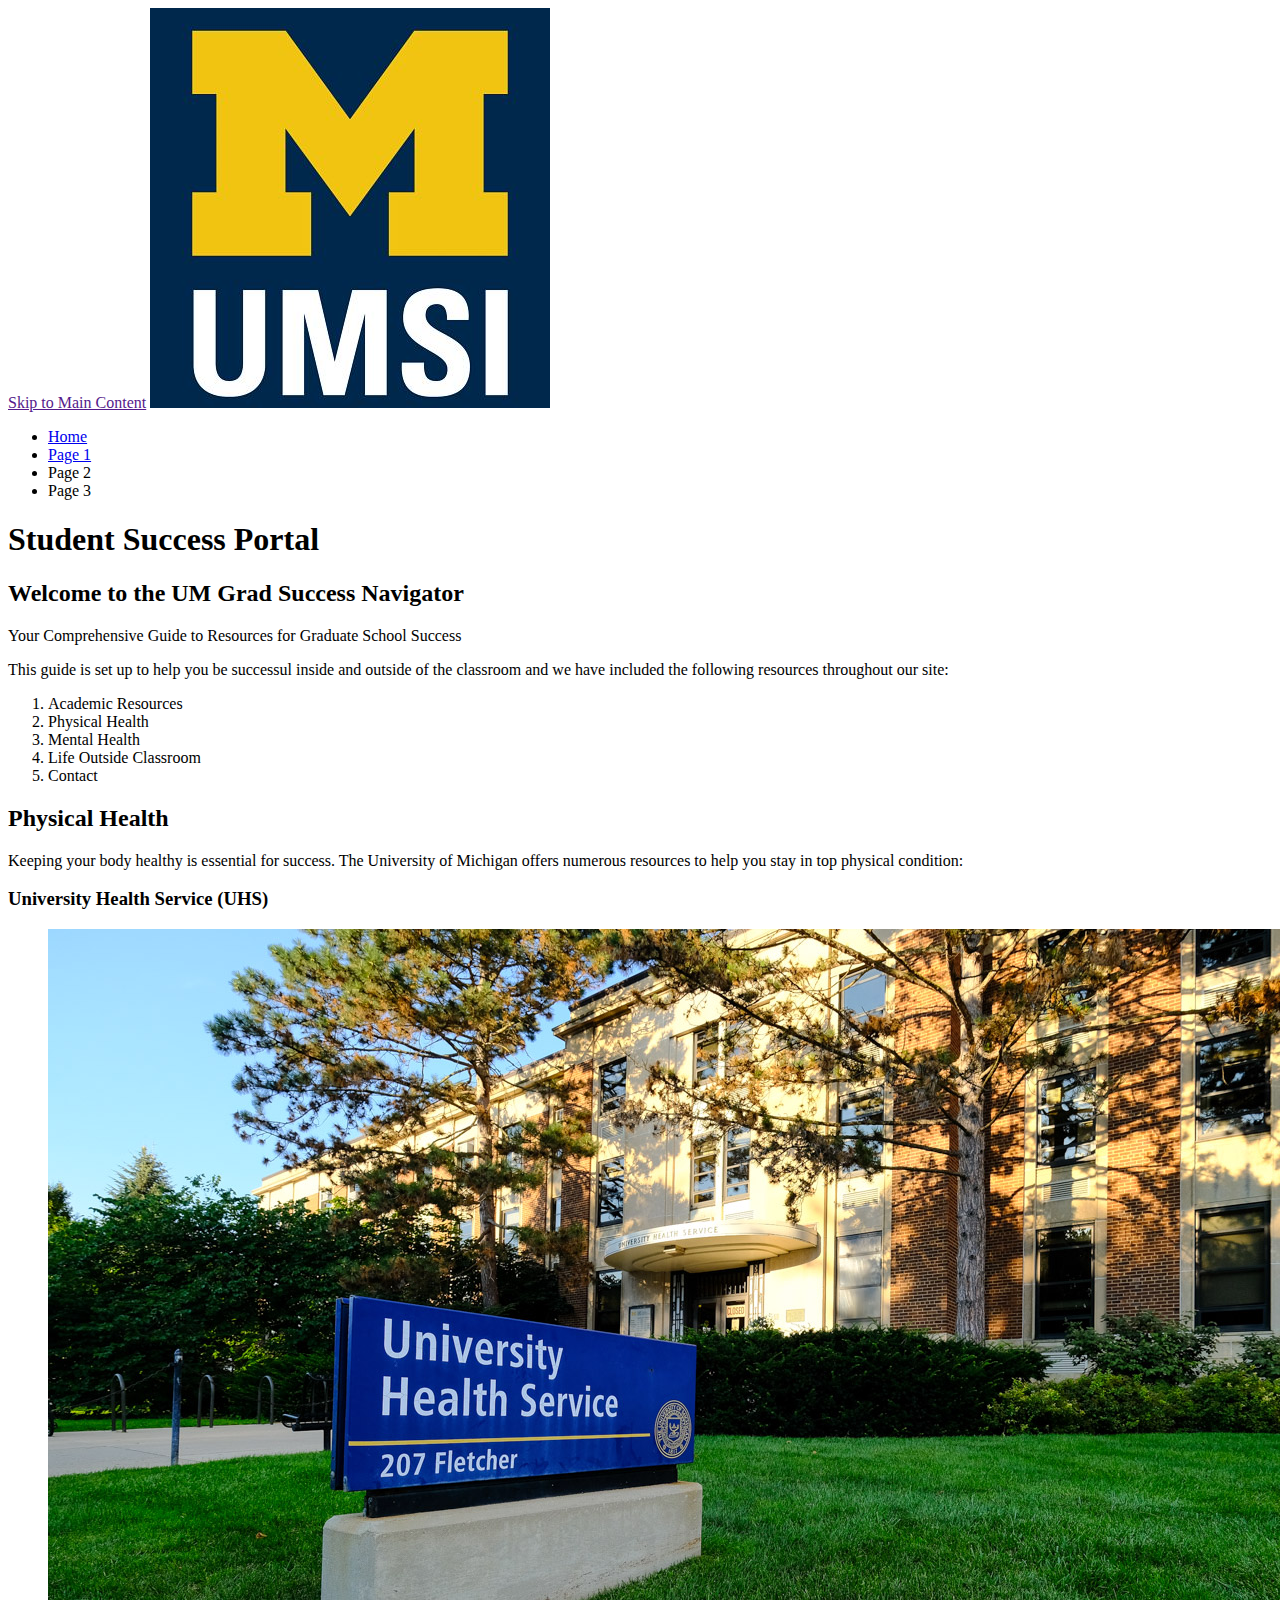
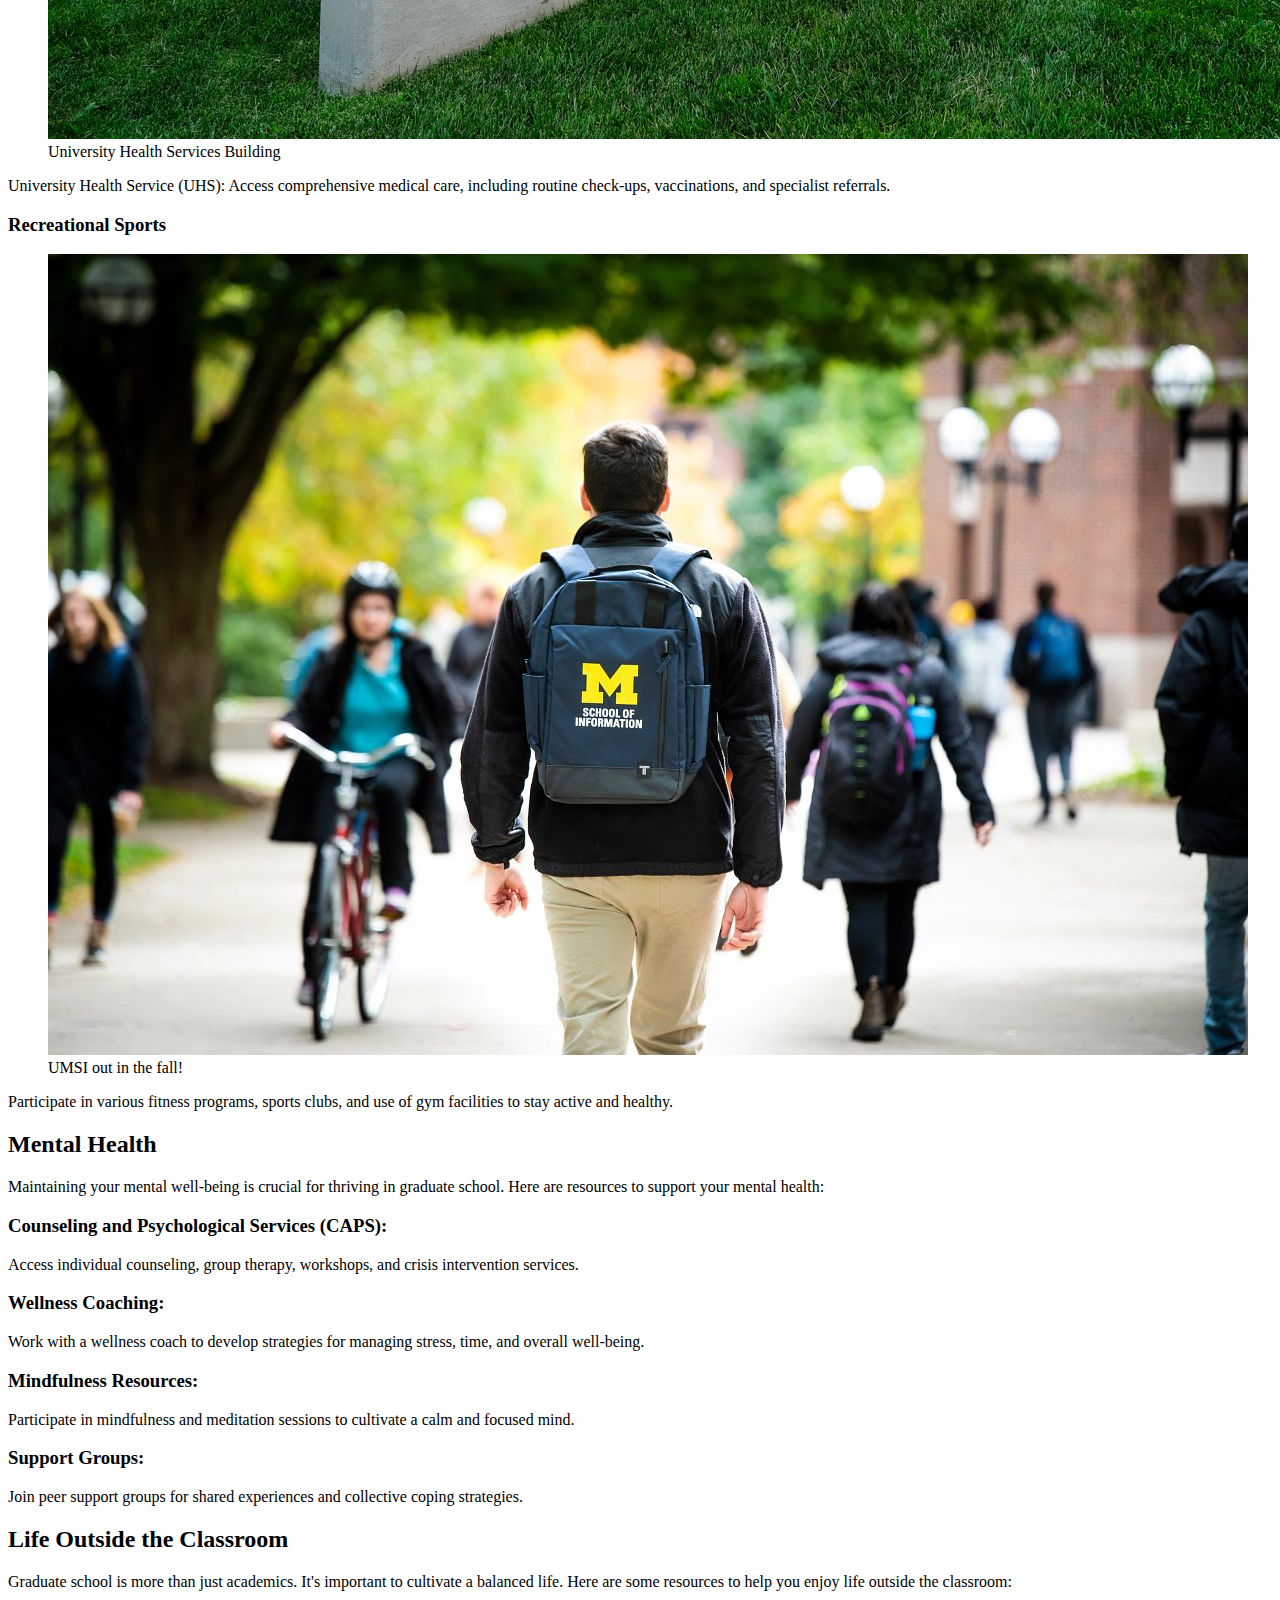
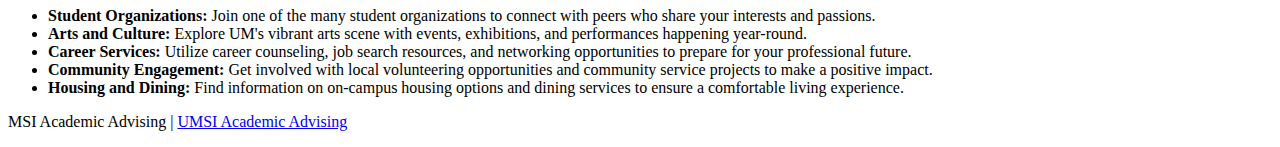
<file: index.html>
<!DOCTYPE html>
<html lang="en">
<head>
    <meta charset="UTF-8">
    <meta name="viewport" content="width=device-width, initial-scale=1.0">
    <title>Student Success Portal</title>
</head>
<body>

    <header>
  <a href = "">Skip to Main Content</a>
        <img src="images/UMSI_signature_vertical_informal_solidblue.jpg" alt="UMSI Logo">
        <nav>
            <ul>
                <li><a href = "index.html">Home</a></li>
                <li><a href = "page_1.html">Page 1</a></li>
                <li>Page 2</li>
                <li>Page 3</li>
            </ul>
        </nav>
        <h1>Student Success Portal</h1>

    </header>
    <main>
        <section>
            <h2>Welcome to the UM Grad Success Navigator</h2>
            <p> Your Comprehensive Guide to Resources for Graduate School Success</p>
            <p>This guide is set up to help you be successul inside and outside of the classroom and we have included the following resources throughout our site:</p>
            <ol>
                <li>Academic Resources</li>
                <li>Physical Health</li>
                <li>Mental Health</li>
                <li>Life Outside Classroom</li>
                <li>Contact</li>
            </ol>
        </section>
        <section>
            <h2>Physical Health</h2>
            <p>Keeping your body healthy is essential for success. The University of Michigan offers numerous resources to help you stay in top physical condition:</p>
            <article>
                <h3>University Health Service (UHS)</h3>
                <figure>
                    <img src="images/UHS.jpg" alt="University Health Services building">
                    <figcaption>University Health Services Building</figcaption>
                </figure>
                <p>University Health Service (UHS): Access comprehensive medical care, including routine check-ups, vaccinations, and specialist referrals.</p>
            </article>
            <article>
                <h3>Recreational Sports</h3>
                <figure>
                    <img src="images/UMSI_CampusFall_UMSIBackpack_02.jpg" alt="A student wears a UMSI backpack in fall on the drag.">
                    <figcaption>UMSI out in the fall!</figcaption>
                </figure>
                <p>Participate in various fitness programs, sports clubs, and use of gym facilities to stay active and healthy.</p>
            </article>
        </section>
        
        <section>
            <h2>Mental Health</h2>
            <p>Maintaining your mental well-being is crucial for thriving in graduate school. Here are resources to support your mental health:</p>
            <article>
                <h3>Counseling and Psychological Services (CAPS):</h3>
                <p> Access individual counseling, group therapy, workshops, and crisis intervention services.</p>
            </article>
            <article>
                <h3>Wellness Coaching:</h3>

                <p>Work with a wellness coach to develop strategies for managing stress, time, and overall well-being.</p>
            </article>
            <article>
                <h3>Mindfulness Resources:</h3>

                <p> Participate in mindfulness and meditation sessions to cultivate a calm and focused mind.</p>
            </article>
            <article>
                <h3>Support Groups:</h3>

                <p> Join peer support groups for shared experiences and collective coping strategies.</p>
            </article>
        </section>

        
        <section id="life-outside-classroom">
            <h2>Life Outside the Classroom</h2>
            <p>Graduate school is more than just academics. It's important to cultivate a balanced life. Here are some resources to help you enjoy life outside the classroom:</p>
            <article>

            </article>
            <ul>
                <li><strong>Student Organizations:</strong> Join one of the many student organizations to connect with peers who share your interests and passions.</li>
                <li><strong>Arts and Culture:</strong> Explore UM's vibrant arts scene with events, exhibitions, and performances happening year-round.</li>
                <li><strong>Career Services:</strong> Utilize career counseling, job search resources, and networking opportunities to prepare for your professional future.</li>
                <li><strong>Community Engagement:</strong> Get involved with local volunteering opportunities and community service projects to make a positive impact.</li>
                <li><strong>Housing and Dining:</strong> Find information on on-campus housing options and dining services to ensure a comfortable living experience.</li>
            </ul>
        </section>
        <!-- Content taken & modified from UMGPT with the prompt, "write me a webpage of intro content to help University of Michigan Master's students navigate different resources for being successful in grad school - this will include academic resources, physical health resources, mental health resources, support for life outside the classroom"
        UMGPT. (2024). UMGPT (August 29th version) [Large language model]. -->
    </main>
    <footer>
        <p>MSI Academic Advising | <a href="https://sites.google.com/umich.edu/msiacademicadvising/student-support-resources">UMSI Academic Advising </a></p>
        </footer>
</body>
</html>
</file>
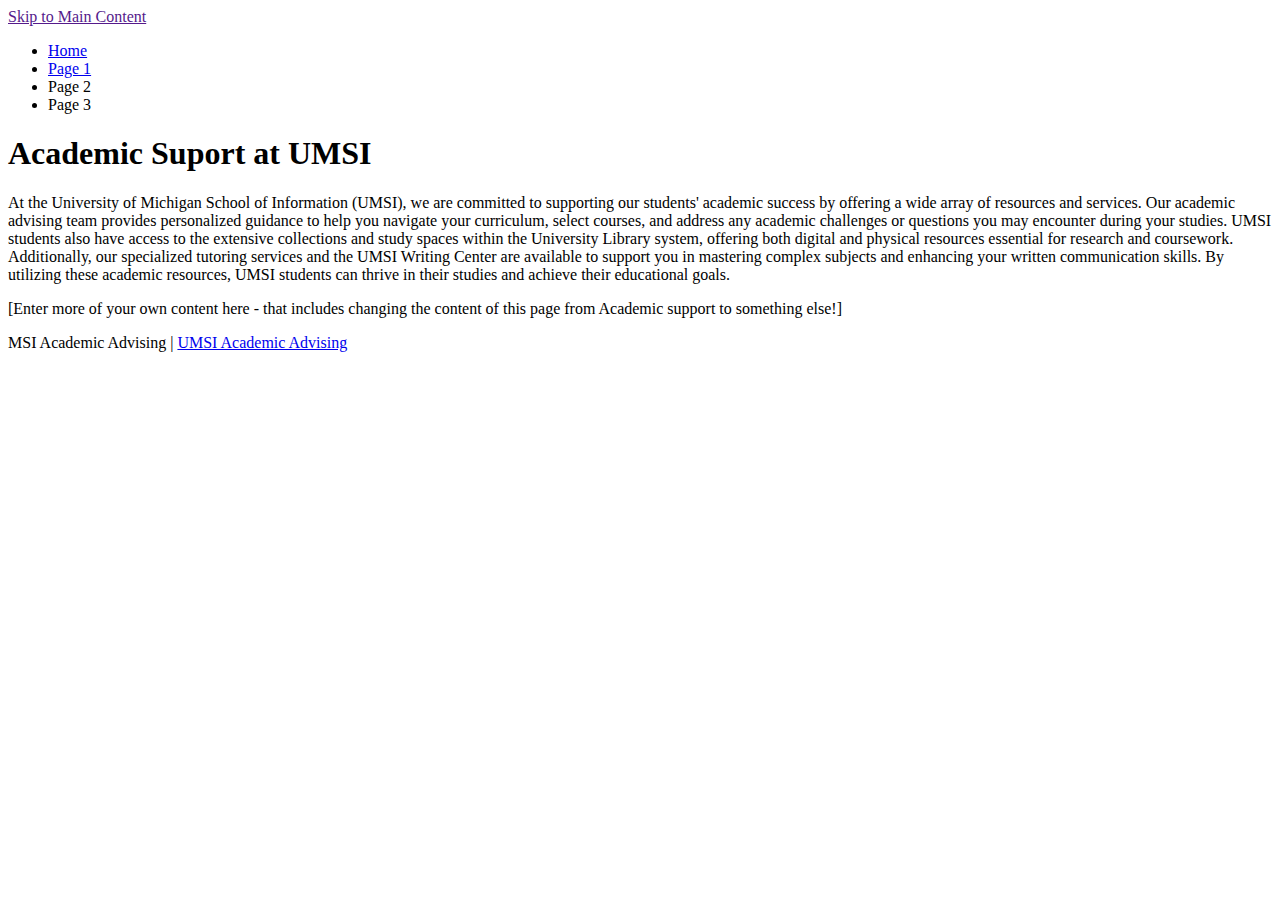
<file: page_1.html>
<!DOCTYPE html>
<html lang="en">
<head>
    <meta charset="UTF-8">
    <meta name="viewport" content="width=device-width, initial-scale=1.0">
    <title>Page 1</title>
</head>
<body>

    <header>
            <a href = "">Skip to Main Content</a>
        <nav>
            <ul>
                <li><a href = "index.html">Home</a></li>
                <li><a href = "page_1.html">Page 1</a></li>
                <li>Page 2</li>
                <li>Page 3</li>
            </ul>
        </nav>
        <h1>Academic Suport at UMSI</h1>

    </header>
    <main>
        <div>
            <p>At the University of Michigan School of Information (UMSI), we are committed to supporting our students' academic success by offering a wide array of resources and services. Our academic advising team provides personalized guidance to help you navigate your curriculum, select courses, and address any academic challenges or questions you may encounter during your studies. UMSI students also have access to the extensive collections and study spaces within the University Library system, offering both digital and physical resources essential for research and coursework. Additionally, our specialized tutoring services and the UMSI Writing Center are available to support you in mastering complex subjects and enhancing your written communication skills. By utilizing these academic resources, UMSI students can thrive in their studies and achieve their educational goals. </p>

        </div>

<div>[Enter more of your own content here - that includes changing the  content of this page from Academic support to something else!]</div>
            
            <!-- Jackie Wolf -->
    
        <div></div>
        <div></div>
        <div></div>
        <div></div>
    </main>
    <footer>
        <p>MSI Academic Advising | <a href="https://sites.google.com/umich.edu/msiacademicadvising/student-support-resources">UMSI Academic Advising </a></p>
    </footer>
    
</body>

</html>
</file>
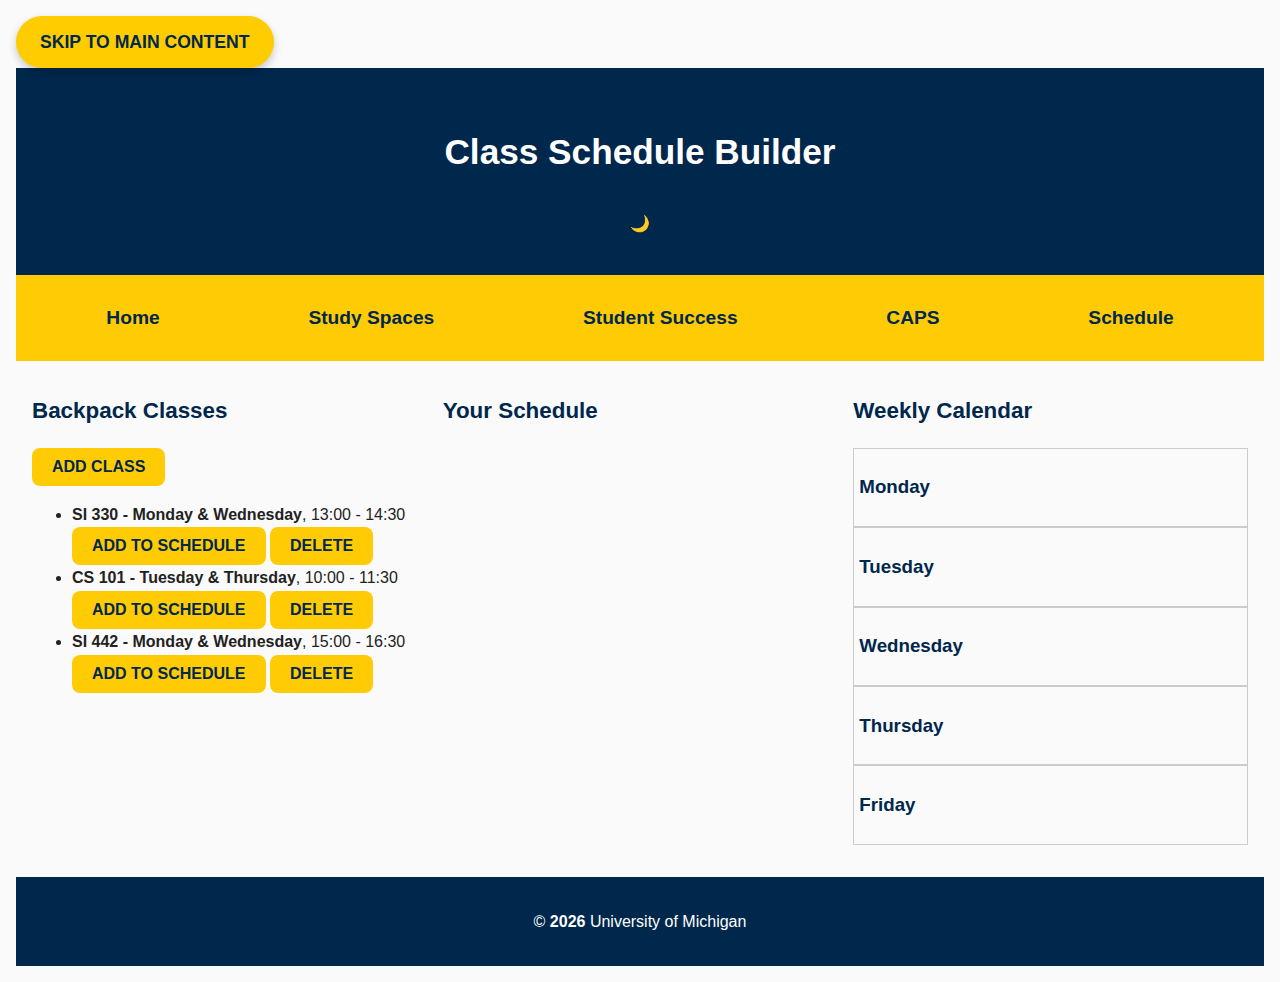
<file: schedule.html>
<!DOCTYPE html>
<html lang="en">
<head>
  <meta charset="UTF-8" />
  <meta name="viewport" content="width=device-width, initial-scale=1.0"/>
  <title>Class Schedule Builder</title>
  <link rel="stylesheet" href="css/backpackstyle.css" />
</head>
<body>
  <a href="#main-content" class="skip-link">Skip to Main Content</a>

  <header>
    <h1>Class Schedule Builder</h1>
    <button id="theme-toggle" aria-label="Toggle dark mode">🌙</button>
  </header>

  <nav>
    <ul>
      <li><a href="index.html">Home</a></li>
      <li><a href="StudySpaces.html">Study Spaces</a></li>
      <li><a href="StudentSuccess.html">Student Success</a></li>
      <li><a href="CAPS.html">CAPS</a></li>
      <li><a href="schedule.html" class="active">Schedule</a></li>
    </ul>
  </nav>

  <main id="main-content">
    <!-- Backpack Section -->
    <section id="backpack">
      <h2>Backpack Classes</h2>
      <button id="add-class">Add Class</button>

      <!-- Modal for Adding a Class -->
      <div id="add-class-modal" style="display:none;">
        <h3>Add a New Class</h3>
        <form id="add-class-form">
          <label for="class-name"><strong>Class Name:</strong></label>
          <input type="text" id="class-name" name="class-name" required placeholder="e.g., SI 330" />

          <div class="form-group days-group">
            <label><strong>Days:</strong></label>
            <div class="days-container">
                <div class="day-item">
                    <input type="checkbox" id="monday" name="days" value="Monday">
                    <label for="monday">Monday</label>
                </div>
                <div class="day-item">
                    <input type="checkbox" id="tuesday" name="days" value="Tuesday">
                    <label for="tuesday">Tuesday</label>
                </div>
                <div class="day-item">
                    <input type="checkbox" id="wednesday" name="days" value="Wednesday">
                    <label for="wednesday">Wednesday</label>
                </div>
                <div class="day-item">
                    <input type="checkbox" id="thursday" name="days" value="Thursday">
                    <label for="thursday">Thursday</label>
                </div>
                <div class="day-item">
                    <input type="checkbox" id="friday" name="days" value="Friday">
                    <label for="friday">Friday</label>
                </div>
            </div>
            
          </div>

          <label for="start-time"><strong>Start Time:</strong></label>
          <input type="time" id="start-time" name="start-time" required />

          <label for="end-time"><strong>End Time:</strong></label>
          <input type="time" id="end-time" name="end-time" required />

          <button type="submit">Add to Backpack</button>
          <button type="button" id="close-modal">Close</button>
          <p id="form-error" style="color: red; display: none; margin-top: 10px;"></p>
        </form>
      </div>

      <ul id="backpack-list">
        <li>
          <strong>SI 330 - Monday & Wednesday</strong>, 13:00 - 14:30
          <button class="add-to-schedule">Add to Schedule</button>
        </li>
        <li>
          <strong>CS 101 - Tuesday & Thursday</strong>, 10:00 - 11:30
          <button class="add-to-schedule">Add to Schedule</button>
        </li>
        <li>
          <strong>SI 442 - Monday & Wednesday</strong>, 15:00 - 16:30
          <button class="add-to-schedule">Add to Schedule</button>
        </li>
      </ul>
    </section>

    <!-- Schedule Section -->
    <section id="schedule">
      <h2>Your Schedule</h2>
      <ul id="schedule-list">
        <!-- Added classes will appear here -->
      </ul>
    </section>

    <!-- Calendar Section -->
    <section id="calendar">
      <h2>Weekly Calendar</h2>
      <div class="calendar-column" id="monday-column">
        <h3>Monday</h3>
      </div>
      <div class="calendar-column" id="tuesday-column">
        <h3>Tuesday</h3>
      </div>
      <div class="calendar-column" id="wednesday-column">
        <h3>Wednesday</h3>
      </div>
      <div class="calendar-column" id="thursday-column">
        <h3>Thursday</h3>
      </div>
      <div class="calendar-column" id="friday-column">
        <h3>Friday</h3>
      </div>
    </section>
  </main>

  <footer>
    <p>© <span id="currentYear"></span> University of Michigan</p>
  </footer>

  <script src="backpackscript.js"></script>
</body>
</html>
</file>
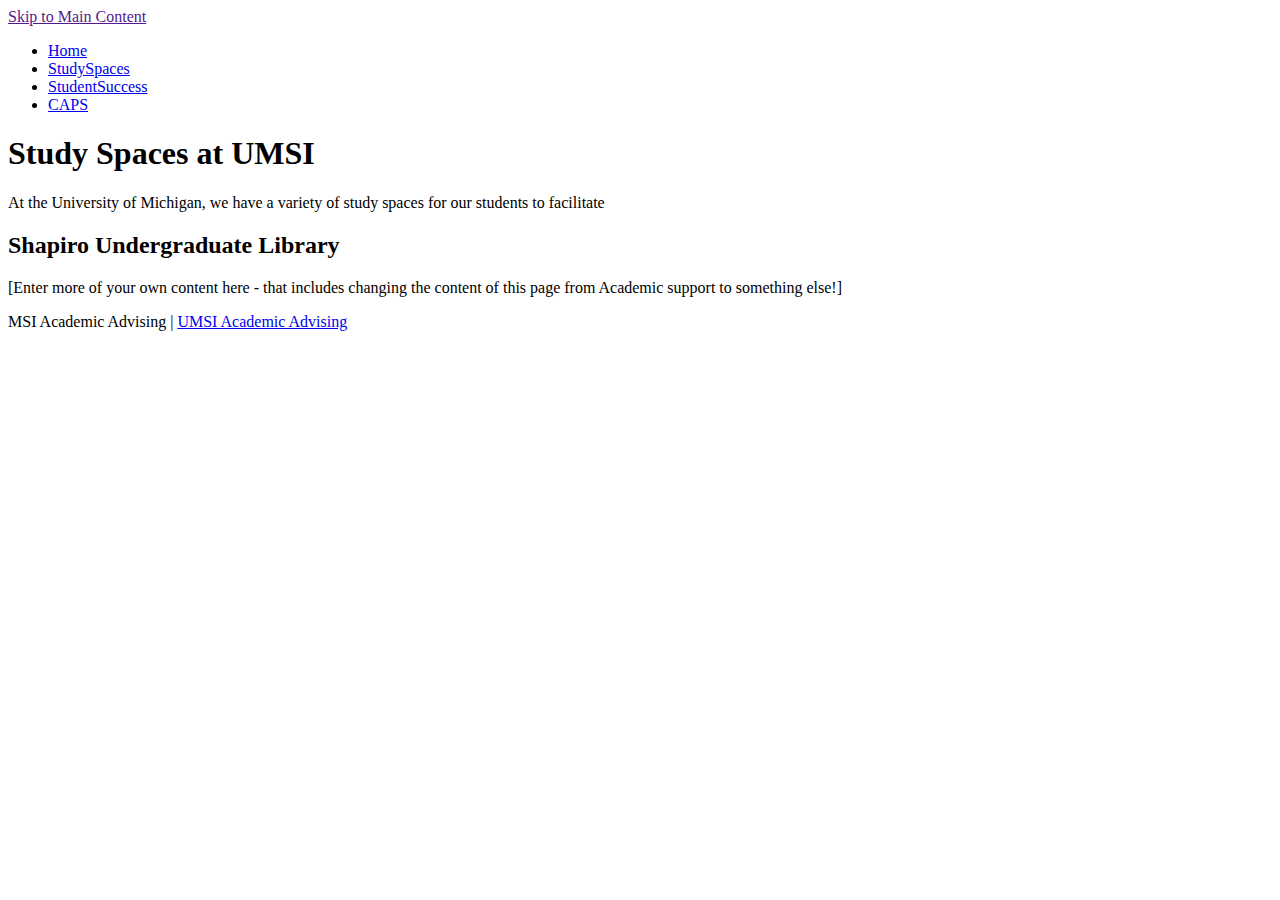
<file: StudySpaces.html>
<!DOCTYPE html>
<html lang="en">
<head>
    <meta charset="UTF-8">
    <meta name="viewport" content="width=device-width, initial-scale=1.0">
    <title>StudySpaces</title>
</head>
<body>

    <header>
            <a href = "">Skip to Main Content</a>
        <nav>
            <ul>
                <li><a href = "index.html">Home</a></li>
                <li><a href = "page_1.html">StudySpaces</a></li>
                <li><a href = "page_1.html">StudentSuccess</a></li>
                <li><a href = "page_1.html">CAPS</a></li>
            </ul>
        </nav>
        <h1>Study Spaces at UMSI</h1>
        

    </header>
    <main>
        <p>At the University of Michigan, we have a variety of study spaces for our students to facilitate</p>
        <div>
            <h2>Shapiro Undergraduate Library</h2>

        </div>

<div>[Enter more of your own content here - that includes changing the  content of this page from Academic support to something else!]</div>
            
            <!-- Jackie Wolf -->
    
        <div></div>
        <div></div>
        <div></div>
        <div></div>
    </main>
    <footer>
        <p>MSI Academic Advising | <a href="https://sites.google.com/umich.edu/msiacademicadvising/student-support-resources">UMSI Academic Advising </a></p>
    </footer>
    
</body>

</html>
</file>
<file: css/backpackstyle.css>
/* Skip to Main Content */
.skip-link {
    background: #ffcc00; 
    color: #00274C; 
    font-size: 1.1rem;
    font-weight: bold;
    text-transform: uppercase;
    padding: 12px 24px;
    border-radius: 50px; 
    display: inline-block;
    text-align: center;
    transition: all 0.3s ease-in-out;
    box-shadow: 0 4px 8px rgba(0, 0, 0, 0.2); 
    text-decoration: none;
}

.skip-link:hover,
.skip-link:focus {
    background: #00274c; 
    color: #ffcb05;
    box-shadow: 0 6px 12px rgba(0, 0, 0, 0.3); 
    transform: translateY(-2px);
}

.skip-link:active {
    background: #001324;
    color: #ffcb05;
    box-shadow: 0 2px 4px rgba(0, 0, 0, 0.2); 
    transform: translateY(0);
}

.skip-link:focus {
    outline: none; 
    border: 2px solid #ffcb05;
}

/* Dark Mode Styles for Skip to Main Content Button */
body.dark-mode .skip-link {
    background: #00274c;
    color: #ffcb05; 
}

body.dark-mode .skip-link:hover,
body.dark-mode .skip-link:focus {
    background: #ffcb05; 
    color: #00274c; 
}

body.dark-mode .skip-link:active {
    background: #001324;
}

/* General Body Styles */
header #theme-toggle{
    background: none;
}
body {
    font-family: Arial, sans-serif;
    line-height: 1.6;
    background-color: #fafafa;
    color: #222;
    padding: 1rem;
    margin: 0;
    font-size: 1rem; 
}

body.dark-mode {
    background-color: #222;
    color: #fafafa;
}

body.dark-mode h2,
body.dark-mode h3,
body.dark-mode h4,
body.dark-mode h5,
body.dark-mode h6 {
    color: #ffcb05; 
}

/* Default styles (Light mode) */
h2, h3, h4, h5, h6 {
    color: #00274C; 
}

/* Dark mode link styles */
main a {
    color: #00274c;
}

main a:hover,
main a:focus {
    color: #ffcb05;
}

main a:visited {
    color: #001324; 
}

/* Dark mode styles for links*/
body.dark-mode main a {
    color: #ffcb05; 
}

body.dark-mode main a:hover,
body.dark-mode main a:focus {
    color: #00274C; 
}

body.dark-mode main a:visited {
    color: #d5b01c;
}

/* Skip to Main Content */
.skip-link {
    background: #ffcc00;
    color: #00274C;
}

/* Header */
header {
    text-align: center;
    background: #00274c;
    padding: 1.5rem;
    color: #fff;
}

header h1 {
    font-size: 1.8rem;
}

/* Navigation */
nav {
    background: #ffcb05;
    padding: 1rem;
    text-align: center;
}

nav ul {
    list-style: none;
    padding: 0;
    margin: 0;
    display: flex;
    flex-direction: column;
    align-items: center;
}

nav ul li {
    margin: 0.5rem 0;
    color: #00274c;
}

nav ul li a {
    display: block;
    color: #00274c;
    padding: 0.75rem;
    text-decoration: none;
    font-size: 1.2rem;
    font-weight: bold;
    border-radius: 5px;
    transition: background 0.3s ease-in-out, transform 0.2s ease-in-out;
}

nav ul li a:hover,
nav ul li a:focus {
    background: #00274c;
    color: #ffcb05;
    transform: scale(1.05);
}

/* Dark Mode Navigation Bar - Does not affect the nav bar colors */
body.dark-mode nav {
    background: #ffcb05;
}

body.dark-mode nav ul li a {
    color: #00274c;
}

body.dark-mode nav ul li a:hover,
body.dark-mode nav ul li a:focus {
    background: #00274c;
    color: #ffcb05;
}

/* Main Content - Mobile First Multi-Column Grid */
main {
    display: grid;
    grid-template-columns: 1fr;
    gap: 1rem;
    padding: 1rem;
    justify-items: start;
}

.intro {
    grid-column: 1 / -1; 
}

.intro img {
    width: 100%; 
    height: auto; 
    display: block; 
}

.intro p {
    grid-column: 1 / -1; 
    font-size: 1rem;
    margin-top: 1rem;
}

main h2 {
    font-size: 1.4rem;
    margin-top: 1rem;
}

main p {
    font-size: 1rem;
    margin-bottom: 1rem;
}

/* Calendar styles */
#calendar {
    width: 100%;
    margin-left: 0;
    display: block;
}

.calendar {
    display: flex;
    flex-direction: column;
}

.calendar-header {
    display: flex;
    justify-content: space-between;
    font-weight: bold;
    color: #00274C;
}

/* Dark mode calendar header */
body.dark-mode .calendar-header {
    color: #ffcb05;
}

.calendar-body {
    display: flex;
    justify-content: space-between;
    margin-top: 10px;
    flex-wrap: wrap;
}

.calendar-column {
    flex: 1 1 14%;
    min-width: 100px;
    border: 1px solid #ccc;
    padding: 5px;
    display: flex;
    flex-direction: column;
    gap: 10px;
}

/* Default calendar column event block styles (light mode) */
.calendar-column div {
    height: 40px;
    background-color: #ffcb05;
    color: #00274C; 
    display: flex;
    justify-content: center;
    align-items: center;
    border-radius: 3px;
    margin-bottom: 5px;
}

/* Dark mode calendar column event block styles */
body.dark-mode .calendar-column div {
    background-color: #00274C; 
    color: #ffcb05; 
}

.class-block {
    background-color: #87cefa; 
    border-radius: 3px;
    padding: 5px;
    text-align: center;
    color: #00274C;
}

/* Dark mode styles for class blocks */
body.dark-mode .class-block {
    background-color: #00274C; 
    color: #ffcb05; 
}

/* Hover effect for class blocks in both light and dark mode */
.class-block:hover {
    background-color: #ffcb05; 
    color: #00274C; 
    cursor: pointer;
}

/* Dark mode hover effect for class blocks */
body.dark-mode .class-block:hover {
    background-color: #00274C; 
    color: #ffcb05; 
}

/* Button Styles */
button {
    background-color: #ffcb05; 
    color: #00274c;
    border: none;
    border-radius: 8px;
    padding: 10px 20px;
    font-size: 1rem;
    font-weight: bold;
    text-transform: uppercase;
    cursor: pointer;
    transition: all 0.3s ease-in-out;
    display: inline-block;
    text-align: center;
}

button:hover,
button:focus {
    background-color: #00274c; 
    color: #ffcb05;  
    box-shadow: 0 4px 10px rgba(0, 0, 0, 0.2);
    transform: translateY(-2px);
}

button:active {
    background-color: #001324;
    transform: translateY(0);
    box-shadow: none;
}

button:disabled {
    background-color: #ccc; 
    color: #666; 
    cursor: not-allowed;
    box-shadow: none;
}

/* Dark Mode Button Styles */
body.dark-mode button {
    background-color: #00274c;
    color: #ffcb05; 
}

body.dark-mode button:hover,
body.dark-mode button:focus {
    background-color: #ffcb05; 
    color: #00274c; 
    box-shadow: 0 4px 10px rgba(0, 0, 0, 0.3);
    transform: translateY(-2px);
}

body.dark-mode button:active {
    background-color: #001324;
    color: #ffcb05; 
    transform: translateY(0);
    box-shadow: none;
}

body.dark-mode button:disabled {
    background-color: #444; 
    color: #666;
}

/* Additional Button Variants */

/* Secondary Button */
button.secondary {
    background-color: #00274c;
    color: #ffcb05;
    border-radius: 8px;
    padding: 8px 16px;
    font-size: 1rem;
    text-transform: uppercase;
    border: 2px solid #ffcb05;
}

button.secondary:hover,
button.secondary:focus {
    background-color: #ffcb05;
    color: #00274c; 
    box-shadow: 0 4px 10px rgba(0, 0, 0, 0.2);
    transform: translateY(-2px);
}

button.secondary:active {
    background-color: #d5a800;
    transform: translateY(0);
    box-shadow: none;
}

button.secondary:disabled {
    background-color: #ccc;
    color: #666;
    cursor: not-allowed;
}

/* Tertiary Button (Outline Style) */
button.tertiary {
    background-color: transparent;
    color: #00274c;
    border: 2px solid #00274c;
    padding: 8px 16px;
    font-size: 1rem;
    font-weight: bold;
    border-radius: 8px;
    text-transform: uppercase;
}

button.tertiary:hover,
button.tertiary:focus {
    background-color: #00274c; 
    color: #ffcb05; 
    box-shadow: 0 4px 10px rgba(0, 0, 0, 0.2);
    transform: translateY(-2px);
}

button.tertiary:active {
    background-color: #001324;
    color: #ffcb05;
    transform: translateY(0);
    box-shadow: none;
}

button.tertiary:disabled {
    background-color: #ccc;
    color: #666;
    cursor: not-allowed;
}


/* Tablet View (768px and up) */
@media (min-width: 768px) {
    main {
        grid-template-columns: repeat(3, 1fr);
    }

    nav ul {
        flex-direction: row; 
        justify-content: center;
    }

    nav ul li {
        margin: 0 1rem;
    }

    header h1 {
        font-size: 2rem;
    }
}

/* Desktop View (1024px and up) */
@media (min-width: 1024px) {
    main {
        grid-template-columns: repeat(3, 1fr); 
    }


    header {
        padding: 2rem;
    }

    header h1 {
        font-size: 2.2rem;
    }

    nav ul {
        justify-content: space-around;
    }

    footer {
        padding: 1.5rem;
    }
}

/* Images - Fluid Sizing */
img {
    width: 100%;
    height: auto;
    border-radius: 8px;
}

/* Footer */
footer {
    background: #00274c;
    color: white;
    text-align: center;
    padding: 1rem;
    margin-top: 1rem;
}

footer a {
    color: #ffcb05;
    text-decoration: none;
    font-weight: bold;
}

footer a:hover {
    text-decoration: underline;
}

/* Dynamic Footer Year */
footer p span#currentYear {
    font-weight: bold;
}

/* Accessibility: Reduce Motion */
@media (prefers-reduced-motion: reduce) {
    * {
        animation: none !important;
        transition: none !important;
    }
}
</file>
